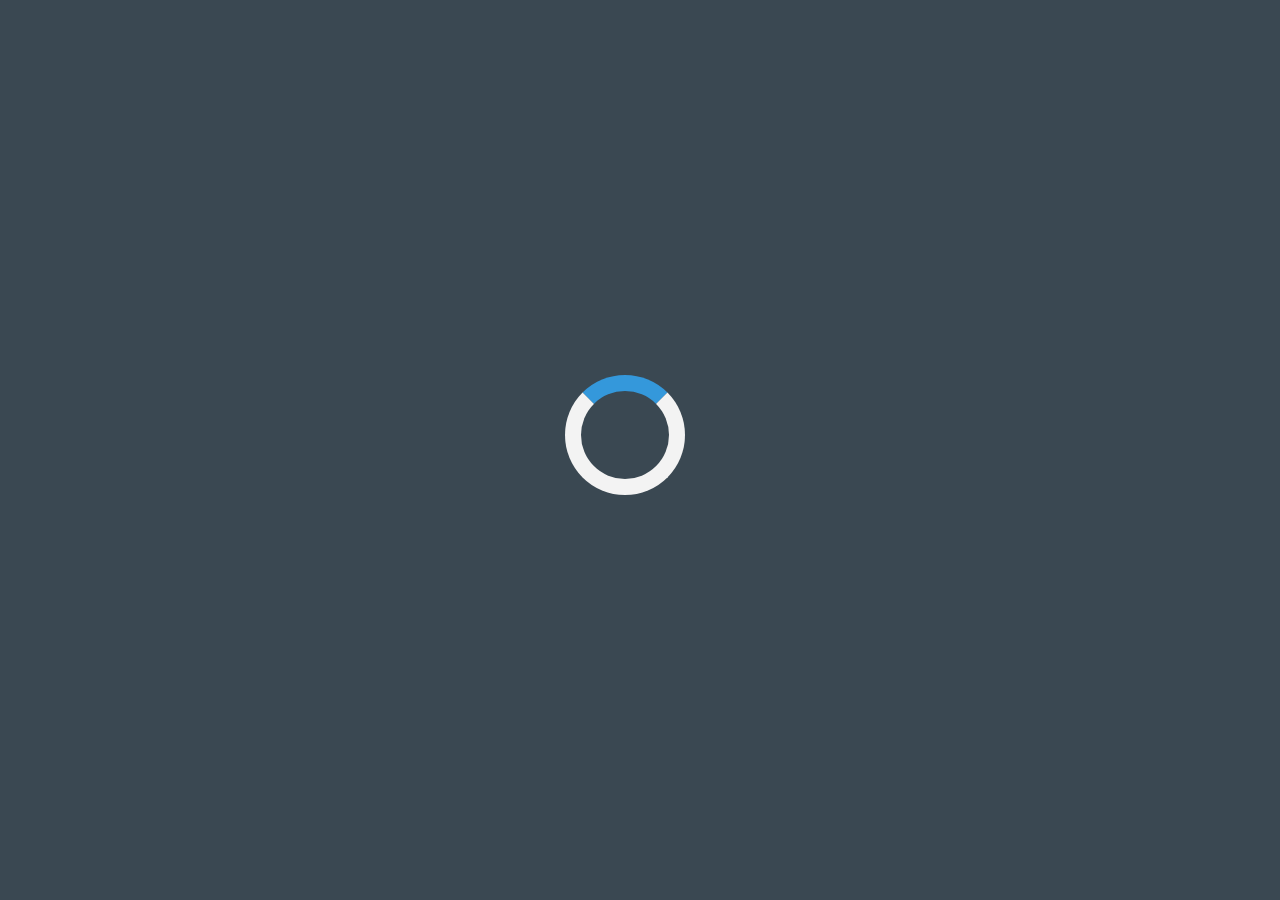
<file: index.html>
<html>
<head>
	<title>CodeBees</title>
    <!-- Bootstrap Core CSS -->
    <link href="css/bootstrap.min.css" rel="stylesheet">
	  <link rel="stylesheet" type="text/css" href="css/custom.css">
    <link rel="stylesheet" href="https://maxcdn.bootstrapcdn.com/font-awesome/4.6.1/css/font-awesome.min.css">
    <script src="js/bootstrap.min.js"></script>

    <!-- Custom CSS -->
    <link href="css/half-slider.css" rel="stylesheet">
    <link rel="icon" href="images/favicon1.png">

  
</head>
<body onload="myFunction()" style="margin:0;">
    <div id="loader"></div>
      <div style="display:none;" id="myDiv" class="animate-bottom">  <!-- Div start -->

	<!-- Navigation -->
    <nav class="navbar navbar-inverse navbar-fixed-top" role="navigation">
        <div class="container">
            <!-- Brand and toggle get grouped for better mobile display -->
            <div class="navbar-header">
                <button type="button" class="navbar-toggle" data-toggle="collapse" data-target="#bs-example-navbar-collapse-1">
                    <span class="sr-only">Toggle navigation</span>
                    <span class="icon-bar"></span>
                    <span class="icon-bar"></span>
                    <span class="icon-bar"></span>
                </button>
                <a class="navbar-brand" href="index.html"><span><img src="images/codebees.png" style="width: 100px; margin-top: -10px;"></span></a>
            </div>
            <!-- Collect the nav links, forms, and other content for toggling -->
            <div class="collapse navbar-collapse" id="bs-example-navbar-collapse-1" style="text-align:left;">
                <ul class="nav navbar-nav" id="navbar">
                    <li>
                        <a href="team.html"><i class="fa fa-info-circle" aria-hidden="true"></i>&nbspAbout</a></li>
                    <li class="dropdown">
                        <a class="dropdown-toggle" data-toggle="dropdown" href="develop.html"><i class="fa fa-cog" aria-hidden="true"></i>&nbspServices
                        <span class="caret"></span></a>
                        <ul class="dropdown-menu">
                              <li><a href="develop.html"><i class="fa fa-mobile"></i>&nbspdevelopment</a></li>
                              <li class="divider"></li>
                              <li><a href="mdevelop.html"><i class="fa fa-android"></i>&nbspandroid development</a></li>
                              <li class="divider"></li>
                              <li><a href="ios.html"><i class="fa fa-apple"></i>&nbspios development</a></li>
                              <li class="divider"></li>
                        </ul>
                    </li>
                    <li>
                        <a href="contact.html"><i class="fa fa-user" aria-hidden="true"></i>&nbspContactUs</a>
                    </li>
                </ul>

                    

                    <ul class="nav navbar-nav navbar-right">
                        <li><div class="right-inner-addon" style="margin-top:8px;">
                            <i class="icon-search"></i>
                            <input type="search" placeholder="Search" class="form-control" style="width: 130px;">
                       </div></li>
                        <li><a href="reg.html"><i class="fa fa-user" aria-hidden="true"></i>&nbspSign Up</a></li>
                        <li><a href="signup.html"><i class="fa fa-sign-in" aria-hidden="true"></i>&nbspLogin</a></li>
                   </ul>
            </div>
            <!-- /.navbar-collapse -->
        </div>
        <!-- /.container -->
    </nav>



<header id="myCarousel" class="carousel slide">
        <!-- Indicators -->
        <ol class="carousel-indicators" style="top:200px;">
            <li data-target="#myCarousel" data-slide-to="0" class="active"></li>
            <li data-target="#myCarousel" data-slide-to="1"></li>
            <li data-target="#myCarousel" data-slide-to="2"></li>
        </ol>

        <!-- Wrapper for Slides -->
        <div class="carousel-inner" style="height: 250px; margin-top: 50px;">
            <div class="item active">
                <!-- Set the first background image using inline CSS below. -->
                <div class="fill" style="background-image:url('images/img2.jpg');"></div>
                <div class="carousel-caption">
                   
                </div>
            </div>
            <div class="item">
                <!-- Set the second background image using inline CSS below. -->
                <div class="fill" style="background-image:url('images/img3.jpg');"></div>
                <div class="carousel-caption">
                </div>
            </div>
            <div class="item">
                <!-- Set the third background image using inline CSS below. -->
                <div class="fill" style="background-image:url('images/img4.jpg');"></div>
                <div class="carousel-caption">
                    
                </div>
            </div>
        </div>

        <!-- Controls -->
        <a class="left carousel-control" style="height: 250px;" href="#myCarousel" data-slide="prev">
            <span class="icon-prev"></span>
        </a>
        <a class="right carousel-control" style="height: 250px;" href="#myCarousel" data-slide="next">
            <span class="icon-next"></span>
        </a>

    </header>

    <!-- jQuery -->
    <script src="js/jquery.js"></script>

    <!-- Bootstrap Core JavaScript -->
    <script src="js/bootstrap.min.js"></script>

    <!-- Script to Activate the Carousel -->
    <script>
    $('.carousel').carousel({
        interval: 5000 //changes the speed
    })
    </script>


<link href='http://fonts.googleapis.com/css?family=Raleway:400,200' rel='stylesheet' type='text/css'> 
  
  <link href="//netdna.bootstrapcdn.com/font-awesome/4.1.0/css/font-awesome.min.css" rel="stylesheet">
<nav class="social">
          <ul>
              <li><a href="#"style="color:#2795E9;">Twitter <span><img src="images/twitter.png" style="width:35px; height:35px;"></span></a></li>
              <li><a href="#" style="color:#2D4373;">Facebook <span><img src="images/facebook.png" style="width:35px; height:35px;"></span></a></li>
              <li><a href="#" style="color:#C23321;">Google+ <span><img src="images/google.png" style="width:35px; height:35px;"></span></a></li>
              <li><a href="#" style="color: #125ACD;">Outlook <span><img src="images/outlook.png" style="width:35px; height:35px;"></span></a></li>    
          </ul>
      </nav>



        <br>
<div id="blogs col-md-12">

    <div id="blog1" class="panel panel-info" style="z-index: -1; margin-right: 0px;">
        <h3 class="panel-heading">Applications</h3>
        <p class="panel-body">Organizations have varied processes and it is very likely that software which caters to their specific needs is not readily available in the market. The end customer demands have grown and competitive pressures have increased significantly. Here is where custom software application development provides a solution to the enterprises in meeting their requirements.</p>
    </div>

    <div id="blog2" class="panel panel-info">
        <h3 class="panel-heading">Mobile Development</h3>
        <p calss="panel-body">With the tremendous and continuous increase in the number of mobile phone users accessing the Internet on their hand-helds, it is crucially important for the website owners to get a mobile version for their websites. At Codebees we are sure that mobile websites would give unique online identity for businesses around the world and increase their audience greatly.
        </p>
    </div>  

    <div id="blog3" class="panel panel-info">
        <h3 class="panel-heading">Our Mission</h3>
        <p class="panel-body">Codebees, LLC (est. 2006), addresses the demanding needs of U.S.-based organizations for complete enterprise software solutions delivered at a value that makes sense in today's economy. Our advantage that differentiates us among other outsourced solutions providers is our blend of seasoned architecture and project management expertise in the U.S and Singapore coupled tightly with our senior implementation team in India.</p>

    </div>
</div>



       <div class="photos">
        <ul>
           <li class="well"><span><img src="images/dotnet.png" style="width:70px; height:70px;"></span><span style="color:#4A8BFD;"><b>.NET</b></span></li>
           <li class="well"><span><img src="images/sql.jpg" style="width:70px; height:70px;"></span><span style="color:#4A8BFD;"><b>SQL</b></span></li>
           <li class="well"><span><img src="images/ios.png" style="width:70px; height:70px;"></span><span style="color:#4A8BFD;"><b>IOS</b></span></li>
           <li class="well"><span><img src="images/android.jpg" style="width:70px; height:70px;"></span><span style="color:#4A8BFD;"><b>Android</b></span></li>
           <li class="well"><span><img src="images/silver.jpg" style="width:70px; height:70px;"></span><span style="color:#4A8BFD;"><b>SilverLight</b></span></li>
           <li class="well"><span><img src="images/drupal.jpg" style="width:70px; height:70px;"></span><span style="color:#4A8BFD;"><b>Drupal</b></span></li>
           <li class="well"><span><img src="images/html5.gif" style="width:70px; height:70px;"></span><span style="color:#4A8BFD;"><b>HTML5</b></span></li>
           <li class="well"><span><img src="images/seo.jpg" style="width:70px; height:70px;"></span><span style="color:#4A8BFD;"><b>SEO</b></span></li>
           <li class="well"><span><img src="images/Azure.png" style="width:70px; height:70px;"></span><span style="color:#4A8BFD;"><b>Azure</b></span></li>
           <li class="well"><span><img src="images/azuresql.png" style="width:70px; height:70px;"></span><span style="color:#4A8BFD;"><b>AzureSql</b></span></li>
        </ul>
      </div>


   
     <div class="footer">
         <p>&copy Copyrights 2015 Codebees.All rights reserved
            <a href="#"><i class="fa fa-google-plus-square fa-2x" aria-hidden="true"></i></a>
            <a href="#"><i class="fa fa-twitter-square fa-2x" aria-hidden="true"></i></a>
            <a href="#"><i class="fa fa-facebook-square fa-2x" aria-hidden="true"></i></a>
         </P>
     </div>


</div>  <!-- Div End -->

<script>
var myVar;

function myFunction() {
    myVar = setTimeout(showPage, 1500);
}

function showPage() {
  document.getElementById("loader").style.display = "none";
  document.getElementById("myDiv").style.display = "block";
}
</script>
</body>
</html>
</file>
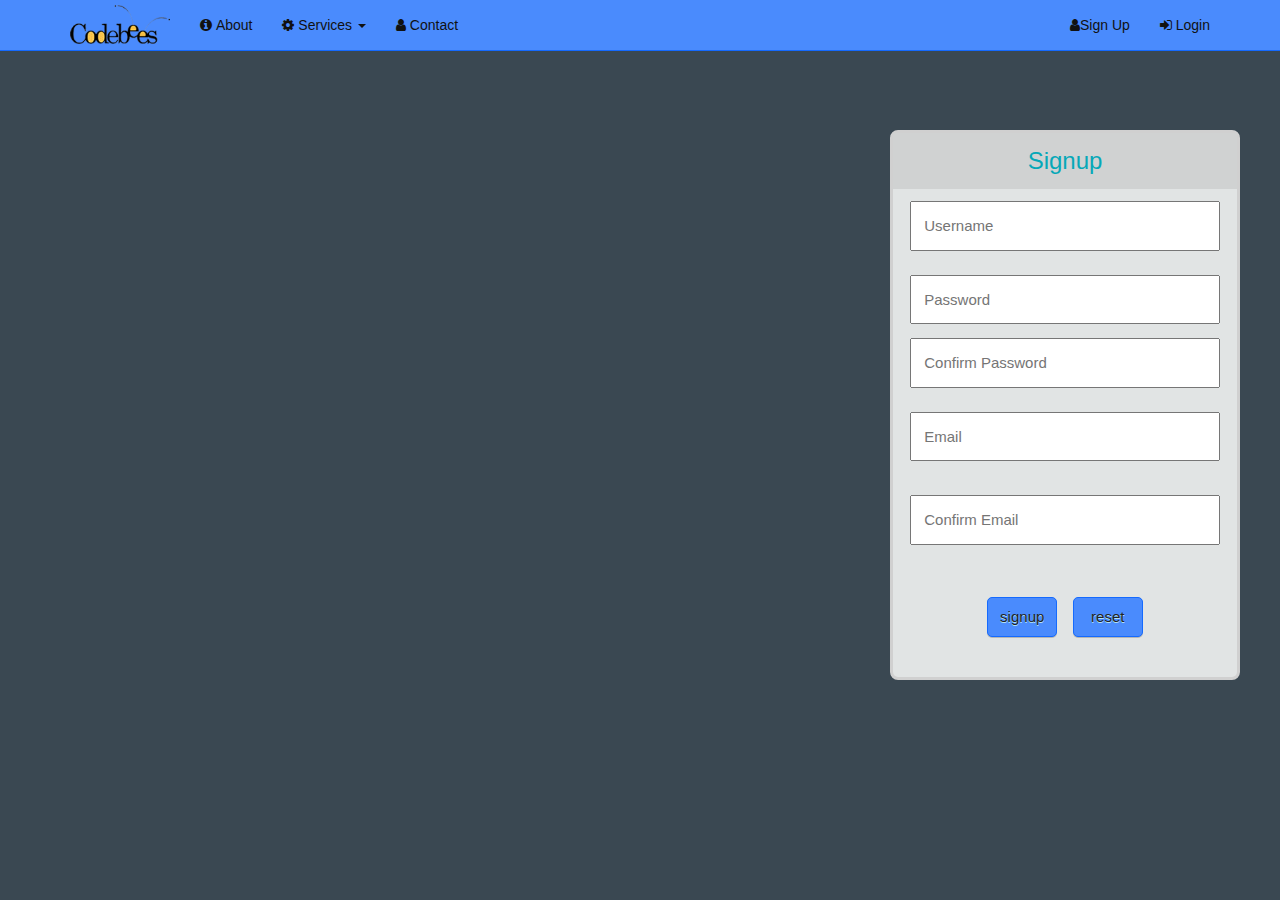
<file: reg.html>
<!DOCTYPE html>
<html lang="en">
  <head>
    <meta charset="utf-8">
    <link rel="stylesheet" type="text/css" href="css/custom.css">
    <link rel="stylesheet" href="css/bootstrap.min.css">
    <script src="https://ajax.googleapis.com/ajax/libs/jquery/1.12.0/jquery.min.js"></script>
    <script src="http://maxcdn.bootstrapcdn.com/bootstrap/3.3.6/js/bootstrap.min.js"></script>
    <link rel="stylesheet" href="https://maxcdn.bootstrapcdn.com/font-awesome/4.6.1/css/font-awesome.min.css">
  </head>

  <body>
      <!-- Navigation -->
    <nav class="navbar navbar-inverse navbar-fixed-top" role="navigation">
        <div class="container">
            <!-- Brand and toggle get grouped for better mobile display -->
            <div class="navbar-header">
                <button type="button" class="navbar-toggle" data-toggle="collapse" data-target="#bs-example-navbar-collapse-1">
                    <span class="sr-only">Toggle navigation</span>
                    <span class="icon-bar"></span>
                    <span class="icon-bar"></span>
                    <span class="icon-bar"></span>
                </button>
                <a class="navbar-brand" href="index.html"><span><img src="images/codebees.png" style="width: 100px; margin-top: -10px;"></span></a>
            </div>
            <!-- Collect the nav links, forms, and other content for toggling -->
            <div class="collapse navbar-collapse" id="bs-example-navbar-collapse-1">
                <ul class="nav navbar-nav">
                    <li>
                        <a href="team.html"><i class="fa fa-info-circle"></i>&nbspAbout</a></li>
                    <li class="dropdown">
                        <a class="dropdown-toggle" data-toggle="dropdown" href="#"><i class="fa fa-cog"></i>&nbspServices
                        <span class="caret"></span></a>
                        <ul class="dropdown-menu">
                              <li><a href="develop.html"><i class="fa fa-mobile"></i>&nbspdevelopment</a></li>
                              <li class="divider"></li>
                              <li><a href="mdevelop.html"><i class="fa fa-android"></i>&nbspandroid development</a></li>
                              <li class="divider"></li>
                              <li><a href="ios.html"><i class="fa fa-apple"></i>&nbspios development</a></li>
                        </ul>
                    </li>
                    <li>
                        <a href="contact.html"><i class="fa fa-user"></i>&nbspContact</a>
                    </li>
                </ul>
                     <ul class="nav navbar-nav navbar-right">
                        <li><a href="reg.html"><i class="fa fa-user"></i>Sign Up</a></li>
                        <li><a href="signup.html"><i class="fa fa-sign-in"></i>&nbspLogin</a></li>
                   </ul>
            </div>
            <!-- /.navbar-collapse -->
        </div>
        <!-- /.container -->
    </nav>

      <div class="signup">

        <form id="myForm">
          <h3>Signup</h3>

          <p><input type="text" name="username" placeholder="Username"></p>
          <p><input type="password" name="password" placeholder="Password"></p>
          <p><input type="password" name="password" placeholder="Confirm Password"></p>
          <p><input type="text" nmae="email" placeholder="Email"></p>
          <p><input type="text" nmae="email" placeholder="Confirm Email"></p>
          <p><input type="button" class="styled-button-2" value="signup">&nbsp &nbsp
             <input type="button" class="styled-button-2" onclick="myFunction()" value="reset">
          </p>
        </form>
        <script>
function myFunction() {
    document.getElementById("myForm").reset();
}
</script>
      </div>
  </body>
</html>
</file>
<file: css/custom.css>
* {
	margin: 0px;
	padding: 0px;
}

body{
	background-color: #3A4852;
	margin: 0px;
	padding: 0px;
}
#header{
	width: 100%;
	height: 100px;
	background-color: #B6FEBD;
	padding: 0px;
	margin: 0px;
}
#header img{
	 padding-left: 45px;
	 padding-top: 20px;
	 -webkit-transition: width 2s, height 2s, -webkit-transform 1s; /* Safari */
      transition: width 2s, height 2s, transform 1s;
}
#header img:hover{
	width: 142px;
    height: 55px;
    -webkit-transform: rotate(120deg); /* Safari */
    transform: rotate(120deg);
}

#nav ul{
	width: 100%;
    height: 50px;
	list-style: none;
    padding: 0px;
    margin: 0px;
    background-color: #333;
}
#nav ul li{
	display: inline-block;
    padding: 0px;
    line-height: auto;
    position: relative;
}
#nav ul li a{
	background-color: #333;
    color: #fff;
    text-decoration: none;
    height: 50px;
    display: block;
    padding: 0 10px;
    line-height: 50px;
}

.navbar-inverse .navbar-nav li a:hover{
   text-decoration: none;
    color: #fff;
    background: rgba(255,255,255,0.2);
}

#nav ul li:hover > a, #nav ul li a.active {
	background-color: #111;
	color: #3752fe;
}
#nav ul li a.active{
	background-color: #30F445;
	color: #fff;
}
#nav ul li a.active:hover{
	background-color: #fff;
	color: #3752fe;
	
}
#nav ul ul{
    position: absolute;
    display: none;
}
#nav ul li:hover > ul{
	display: block;
}
#nav ul ul li{
	width: 81px;
	height: 50px;
}
#nav ul ul ul{
	position: absolute;
	display: none;
	left: 81px;
	top: 0px;
	z-index: 1;
}

#blog1{
	height: 320px;
	width: 300px;
	background-color: #888;
	margin: 120px;
	margin-top: 0px;
  margin-right: 0px;
	float: left;
	position: relative;
	border-radius: 8px;
	margin-left: 145px;
	margin-bottom: 0px;
}
#blog1 h3{
  font-family: "Source Sans Pro",sans-serif;
	padding-top: 14px;
	text-align: center;
	background-color: #444;
	color: #4a8bfd;
	margin: 0px;
	border-top-left-radius: 8px;
	border-top-right-radius: 8px;
}
#blog1 p{
	font-family: "Source Sans Pro",sans-serif;
  text-align: left;
	font-size: 14px;
	padding-left: 30px; 
	padding-right: 30px;
}
#blog1 p a{
	text-decoration: none;
}
#blog1 p a:hover{
	text-decoration: underline;
	color: #fff;
}



#blog2{
	height: 320px;
	width: 300px;
	background-color: #888;
	margin: 120px;
	margin-top: 0px;
	margin-right: 70px;
	float: right;
	position: absolute;
	border-radius: 8px;
	margin-left: 555px;
	margin-bottom: 0px;
}
#blog2 h3{
  font-family: "Source Sans Pro",sans-serif;
	padding-top: 14px;
	text-align: center;
	background-color: #444;
	color: #4a8bfd;
	margin: 0px;
	border-top-left-radius: 8px;
	border-top-right-radius: 8px;
}
#blog2 p{
	font-family: "Source Sans Pro",sans-serif;
  text-align: left;
	font-size: 14px;
	padding-left: 30px; 
	padding-right: 30px;
	padding-top: 15px;
}
#blog2 p a{
	text-decoration: none;
}
#blog2 p a:hover{
	text-decoration: underline;
	color: #fff;
}




#blog3{
	height: 320px;
	width: 300px;
	background-color: #888;
	margin: 120px;
	margin-top: 0px;
	margin-right: 70px;
	float: right;
	position: absolute;
	border-radius: 8px;
	margin-left: 980px;
	margin-bottom: 0px;
}
#blog3 h3{
  font-family: "Source Sans Pro",sans-serif;
	padding-top: 14px;
	text-align: center;
	background-color: #444;
	color: #4a8bfd;
	margin: 0px;
	border-top-left-radius: 8px;
	border-top-right-radius: 8px;
}
#blog3 p{
	font-family: "Source Sans Pro",sans-serif;
  text-align: left;
	font-size: 14px;
	padding-top: 15px;
	padding-left: 20px;
	padding-right: 20px;
}
#blog3 p a{
	text-decoration: none;
}


textarea { resize:none; }

.footer {
  bottom: 0;
  margin-top: 455px;
  height: 70px;
  line-height: 70px;
  color: #fff;
  background-color: #333;
  text-align: center;
}
.footer p{
	margin-bottom: 0px;
}
#vertical{
	width: 300px;
	height: 415px;
	background-color: #d2d2d2;
	box-shadow: 5px 7px 8px #888888;
	border: 1px solid  #dcdddd;
	padding: 20px;
	margin-left: 30px;
	margin-top: 120px;
	border-radius: 8px;
}
#vertical h3{
	text-align: center;
    color: #4a8bfd;
}
#vertical ul{
	list-style: none;
}	

#vertical ul li{
	
	padding: 10px;
	padding-left: 20px;

}
#vertical ul li a{
	color: #000;
	display: block;
	text-decoration: none;
}
#vertical h4{
	cursor: pointer;
}

#vertical h4 a{
	color: orange;
	text-decoration: none;

}


#vertical1{
	width: 300px;
	height: auto;
	background-color: #d2d2d2;
	box-shadow: 5px 7px 8px #888888;
	border: 1px solid  #dcdddd;
	padding: 20px;
	margin-left: 30px;
	margin-top: 120px;
	border-radius: 8px;
}
#vertical1 ul{
	list-style: none;
}	
#vertical1 h3{
	text-align: center;
    color: #4a8bfd;
}

#vertical1 ul li{
	
	padding: 10px;
	padding-left: 20px;

}
#vertical1 ul li a{
	color: #000;
	display: block;
}
#vertical1 h4{
	color: orange;
	cursor: pointer;
}
#vertical1 h4 span{
	float: right;
	margin-right: 20px;
	color: #054e9c;
}
#vertical ul span hr{
	color:   #eceeee;
	margin-right: 20px;
}
#vertical h4 span{
	display: block;
	float: right;
	margin-right: 20px;
	color: #054e9c;
}

#content{
	background-color: #3A4852;
	margin-left: 400px;
	margin-top: -495px;
	width: 900px;
	height: 575px;
	position: absolute;
	top: 600px;
}
#content h2{
	color: #4a8bfd;
}
#content p{
	color: #fff;
	margin: 20px;
}
#content ul{
	margin-left: 33px;
}
#content ul li{
	color: #fff;
}
#content #mail{
	background-color: #3A4852;
}
#content #mail p{
    padding: 10px;
}
#content #mail p input{
	font-size: 15px;
	margin: 10px;
	
}
#content #mail p input[type="text"] {
    font-size:18px;
    padding: 8px;
    width: 90%;
    color: #222;
}

#content #mail p input[type="button"] {
	text-align: right;
}
#foo{
	resize: none;
}

#content #mail p textarea {
    font-size:20px;
    width: 90%;
    color: rgb(34, 34, 34);
    margin: 10px;
    height: 250px;
}
input[type=text]:focus, textarea:focus {
  box-shadow: 0 0 5px rgba(81, 203, 238, 1);
  padding: 3px 0px 3px 3px;
  margin: 5px 1px 3px 0px;
  border: 1px solid rgba(81, 203, 238, 1);
}

input[type=password]:focus, textarea:focus {
  box-shadow: 0 0 5px rgba(81, 203, 238, 1);
  padding: 3px 0px 3px 3px;
  margin: 5px 1px 3px 0px;
  border: 1px solid rgba(81, 203, 238, 1);
}

.styled-button-2 {
	-webkit-box-shadow:rgba(0,0,0,0.2) 0 1px 0 0;
	-moz-box-shadow:rgba(0,0,0,0.2) 0 1px 0 0;
	box-shadow:rgba(0,0,0,0.2) 0 1px 0 0;
	border-bottom-color:#333;
	border:1px solid #156afe;
	background-color:#4a8bfd;
	border-radius:5px;
	-moz-border-radius:5px;
	-webkit-border-radius:5px;
	color:#222;
	font-family:'Verdana',Arial,sans-serif;
	font-size:14px;
	text-shadow:#b2e2f5 0 1px 0;
	padding:5px
}
.styled-button-2:hover{
	background-color:  #156afe;
	cursor: pointer;
}

.signup{
    width: 350px;
    height: 550px;
    background-color:  #e1e4e4;
    border: 3px solid   #d0d0d0;
    border-radius: 8px;
    float: right;
    margin: 40px;
    margin-top: 130px;
}
.signup h3{
    text-align: center;
    color: #06a8b8;
    background-color: #d0d2d2;
    margin: 0px;
    padding: 15px;
}
.signup p{
    text-align: center;

}
.signup p input{
    font-size: 15px;
}
.signup p input[type="text"] {
    width: 90%;
    padding: 12px;
    box-shadow: 5px solid  #06a8b8;
    margin: 12px 0px;
    
}
.signup p input[type="password"] {
    width: 90%;
    padding: 12px;
    margin: 2px 0px;
}
.signup p input[type="button"] {
   width: 70px;
   height: 40px;
   font-size: 15px;
   margin-top: 30px;
   cursor: pointer;
}
.signup p a{
    color: blue;
    text-decoration: none;
}
.signup p a:hover{
    color: #06a8b8;
    text-decoration: underline;
}
input[type=text]:focus, textarea:focus {
  box-shadow: 0 0 5px rgba(81, 203, 238, 1);
  padding: 3px 0px 3px 3px;
  margin: 5px 1px 3px 0px;
  border: 1px solid rgba(81, 203, 238, 1);
}

input[type=password]:focus, textarea:focus {
  box-shadow: 0 0 5px rgba(81, 203, 238, 1);
  padding: 3px 0px 3px 3px;
  margin: 5px 1px 3px 0px;
  border: 1px solid rgba(81, 203, 238, 1);
}


.signin{
    width: 350px;
    height: 350px;
    background-color:  #e1e4e4;
    border: 3px solid   #d0d0d0;
    border-radius: 8px;
    float: right;
    margin: 40px;
    margin-top: 130px;
}
.signin h3{
    text-align: center;
    color: #06a8b8;
    background-color: #d0d2d2;
    margin: 0px;
    padding: 15px;
}
.signin p{
    text-align: center;

}
.signin p input{
    font-size: 15px;
}
.signin p input[type="text"] {
    width: 90%;
    padding: 12px;
    box-shadow: 5px solid  #06a8b8;
    margin: 12px 0px;
    
}
.signin p input[type="password"] {
    width: 90%;
    padding: 12px;
    margin: 2px 0px;
   
}
.signin p input[type="button"] {
   width: 70px;
   height: 40px;
   font-size: 15px;
   margin-top: 30px;
   cursor: pointer;
}
.signin p a{
    color: blue;
    text-decoration: none;
}
.signin p a:hover{
    color: #06a8b8;
    text-decoration: underline;
}
input[type=text]:focus, textarea:focus {
  box-shadow: 0 0 5px rgba(81, 203, 238, 1);
  padding: 3px 0px 3px 3px;
  margin: 5px 1px 3px 0px;
  border: 1px solid rgba(81, 203, 238, 1);
}

input[type=password]:focus, textarea:focus {
  box-shadow: 0 0 5px rgba(81, 203, 238, 1);
  padding: 3px 0px 3px 3px;
  margin: 5px 1px 3px 0px;
  border: 1px solid rgba(81, 203, 238, 1);
}

.row{
	margin-top: 50px;
}
.footer{
	background-color: #222;
	height: 60px;
	width: 100%;
}
.footer p{
	text-align: center;
	line-height: 60px;
	color: #fff;
	margin-bottom: 0px;
}
.footer a{
	float: right;
}
.footer a i{
	margin-top: 15px;
	padding: 10px;
	margin-right: 20px;
}
.panel-info{
	margin-top: 20px;
  z-index: -1;
}
.panel{
	display: block;
}



.me {
  width: 400px;
  margin: 90px auto;
}
.me p,
.me h1 {
  text-transform: uppercase;
  letter-spacing: 3px;
  text-align: center;
}
.me p {
  font-weight: 200;
}
.me span {
  font-weight: bold;
}
.social {
  position: fixed;
  top: 50%;
}
.social ul {
   padding: 0px;
  -webkit-transform: translate(-270px, 0);
  -moz-transform: translate(-270px, 0);
  -ms-transform: translate(-270px, 0);
  -o-transform: translate(-270px, 0);
  transform: translate(-270px, 0);
}
.social ul li {
  display: block;
  margin: 5px;
  background: rgba(0, 0, 0, 0.36);
  width: 300px;
  text-align: right;
  padding: 10px;
  -webkit-border-radius: 0 30px 30px 0;
  -moz-border-radius: 0 30px 30px 0;
  border-radius: 0 30px 30px 0;
  -webkit-transition: all 1s;
  -moz-transition: all 1s;
  -ms-transition: all 1s;
  -o-transition: all 1s;
  transition: all 1s;
}
.social ul li:hover {
  -webkit-transform: translate(110px, 0);
  -moz-transform: translate(110px, 0);
  -ms-transform: translate(110px, 0);
  -o-transform: translate(110px, 0);
  transform: translate(110px, 0);
  background: rgba(255, 255, 255, 0.6);
}
.social ul li:hover a {
  color: #000;
}
.social ul li:hover i {
  color: #fff;
  background: rgba(0, 0, 0, 0.36);
  -webkit-transform: rotate(360deg);
  -moz-transform: rotate(360deg);
  -ms-transform: rotate(360deg);
  -o-transform: rotate(360deg);
  transform: rotate(360deg);
  -webkit-transition: all 1s;
  -moz-transition: all 1s;
  -ms-transition: all 1s;
  -o-transition: all 1s;
  transition: all 1s;
}
.social ul li i {
  margin-left: 10px;
  color: #000;
  background: #fff;
  padding: 10px;
  -webkit-border-radius: 50%;
  -moz-border-radius: 50%;
  border-radius: 50%;
  width: 20px;
  height: 20px;
  font-size: 20px;
  background: #ffffff;
  -webkit-transform: rotate(0deg);
  -moz-transform: rotate(0deg);
  -ms-transform: rotate(0deg);
  -o-transform: rotate(0deg);
  transform: rotate(0deg);
}

@media screen and (min-width: 360px) {
    .footer p i {
       padding: 5px;
       margin-top: 18px;
       margin-right: 5px;
       font-size: 14px;
       color: white;
    }
    .footer p i:hover{
    	color: #2b91fe;
    }
     .footer p  {
       font-size: 12px;
    }
    .nav ul li a{
      left: -95px;

    } 
    #blog1{
      margin-left: 30px;
      margin-right: 100%;
    }
    #blog2{
      margin-left: 30px;
      top: 700px;
    }
    #blog3{
      margin-left: 30px;
      top: 1065px;
    }
    .footer{
      margin-top: 1080px;
    }
    .navbar-inverse .navbar-nav .open .dropdown-menu > li > a{
      color: #000;
    }
    
    .photos {
      display: none;
    }
    .photos ul {
      display: none;
    }
}


.social ul li span img {
  border-radius: 50%;
  -webkit-transition: -webkit-transform .8s ease-in-out;
  transition: transform .8s ease-in-out;
}
.social ul li:hover span img {
  -webkit-transform: rotate(360deg);
  transform: rotate(360deg);
}




@media screen and (min-width: 1280px) {
	 .footer{
    margin-top: 672px;
   }
  .footer p  {
       font-size: 14px;
       width: 100%;
    }
    .footer p i {
       margin-right: 20px;
       font-size: 20px;
       color: white;
    }
    .carousel{
    	margin-left: 0px;
    }
    .footer p i:hover{
    	color: #2b91fe;
    }
    #blog1{
      margin-left: 110px;
      top: -54px;
    }
    #blog2{
      margin-left: 565px;
      top: 300px;
    }
    #blog3{
      top: 300px;
      right: 30px;
    }
    .photos{
      display: block;
    }
    .photos ul{
      display: block;
    }
    
    

}

#loader {
  position: absolute;
  left: 50%;
  top: 50%;
  z-index: 1;
  width: 150px;
  height: 150px;
  margin: -75px 0 0 -75px;
  border: 16px solid #f3f3f3;
  border-radius: 50%;
  border-top: 16px solid #3498db;
  width: 120px;
  height: 120px;
  -webkit-animation: spin 2s linear infinite;
  animation: spin 2s linear infinite;
}

@-webkit-keyframes spin {
  0% { -webkit-transform: rotate(0deg); }
  100% { -webkit-transform: rotate(360deg); }
}

@keyframes spin {
  0% { transform: rotate(0deg); }
  100% { transform: rotate(360deg); }
}

/* Add animation to "page content" */
.animate-bottom {
  position: relative;
  -webkit-animation-name: animatebottom;
  -webkit-animation-duration: 1s;
  animation-name: animatebottom;
  animation-duration: 1s
}

@-webkit-keyframes animatebottom {
  from { bottom:-100px; opacity:0 } 
  to { bottom:0px; opacity:1 }
}

@keyframes animatebottom { 
  from{ bottom:-100px; opacity:0 } 
  to{ bottom:0; opacity:1 }
}

#myDiv {
  display: none;
  text-align: center;
}

.navbar-nav ul li a{
  font-family: sans-serif;
}


/* gallery display */
        .photos {
          display: block;
          margin-top: 400px;
          margin-left: 230px;
        }

        .photos ul {
          list-style: none;

        }

        .photos ul li { 
            width: 70px;
            height: 70px;
            display: inline;
            list-style: none;
            float: left;
            padding: 0 10px 0 0;
            margin-right: 25px;
            text-align:center; 
        }

        .photos ul li span a {
            background-color: #fff;
        }
        .photos ul li span:hover{
            color: yellow;
        }

        .photos ul li a {

          display: block;
          /*
          margin-right: 10px;
          margin-bottom: 7px; */
          opacity: 0.75;
          -webkit-transition: all 0.3s linear;
          -moz-transition: all 0.3s linear;
          transition: all 0.3s linear;
        }
        .photos ul li span img {

          -webkit-filter: grayscale(100%);
          filter: grayscale(100%);
        }
        .photos ul li:hover span img{
          opacity: 1.0;
          -webkit-filter: grayscale(0%);
          filter: grayscale(0%);
        }

        .photos ul li a img {
          border: 6px solid #e1d9ec;
        } 

.carousel-indicators .active{
  background-color: #4A8BFD;
}
</file>
<file: css/half-slider.css>
/*!
 * Start Bootstrap - Half Slider HTML Template (http://startbootstrap.com)
 * Code licensed under the Apache License v2.0.
 * For details, see http://www.apache.org/licenses/LICENSE-2.0.
 */

html,
body {
    height: 100%;
}

/* You can change the height of the carousel by changing the height in the class below. It is set to 50% by default, but can be any height! */

.carousel {
    height: 50%;
}

.item,
.active,
.carousel-inner {
    height: 100%;
}

/* Background images are set within the HTML using inline CSS, not here */

.fill {
    width: 100%;
    height: 100%;
    background-position: center;
    -webkit-background-size: cover;
    -moz-background-size: cover;
    background-size: cover;
    -o-background-size: cover;
}

footer {
    margin: 50px 0;
}
</file>
